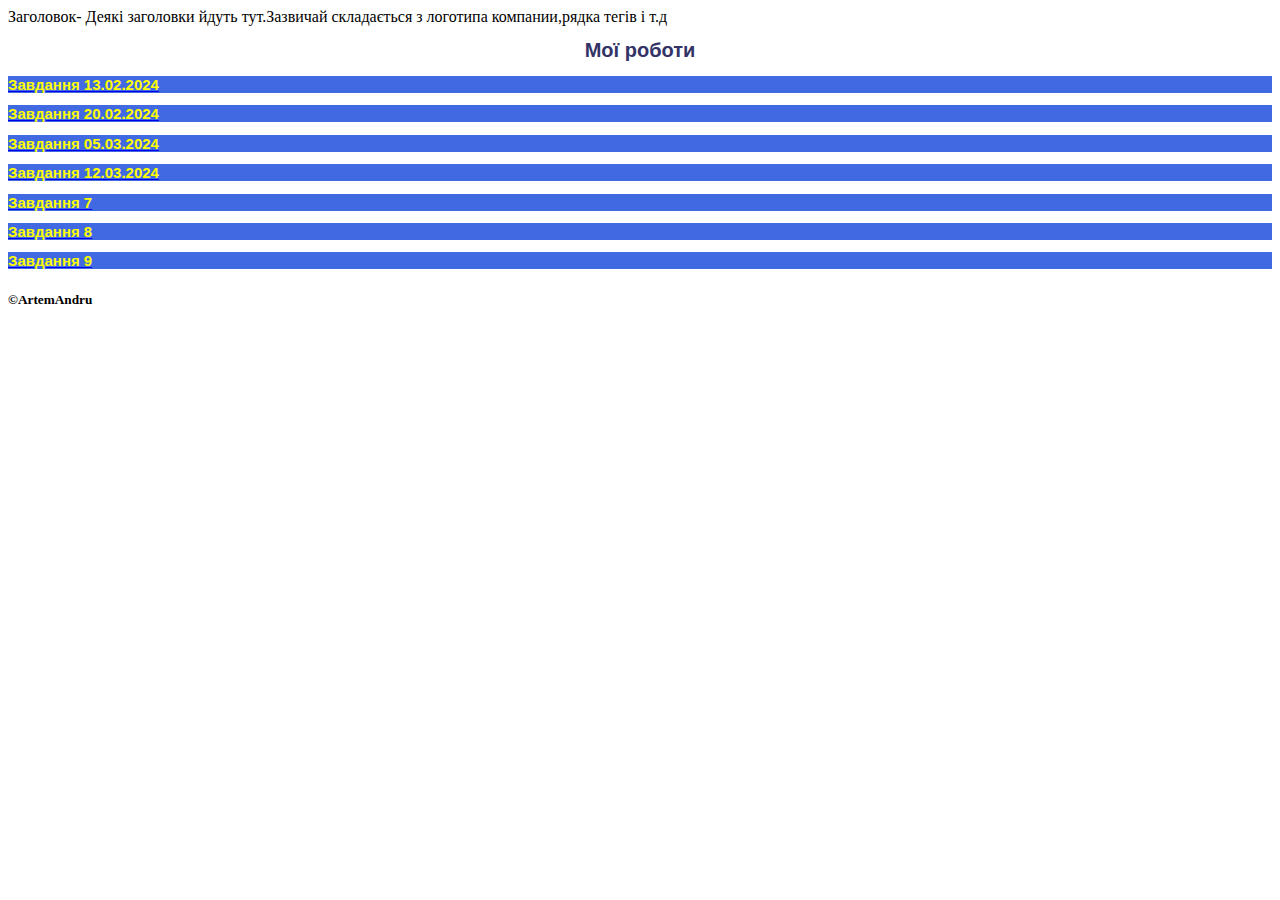
<file: index.html>
<!DOCTYPE html>
<html>
<head>
    <meta charset="utf-8">    
        <title>Домашне завдання</title>
        <link rel="stylesheet" href="style.css">
</head>
<body>
    <header>
        Заголовок- Деякі заголовки йдуть тут.Зазвичай складається з логотипа компании,рядка тегів і т.д
    </header>
    <h1>Мої роботи</h1>
    <section> 
    <a href="Z13022024.html"> <h2>Завдання 13.02.2024 </h2></a>
    <a href="Z20022024.html"> <h2>Завдання 20.02.2024 </h2></a>
    <a href="Z05032024.html"> <h2>Завдання 05.03.2024 </h2></a>  
    <a href="Z12032024.html"> <h2>Завдання 12.03.2024 </h2></a>
    <a href="Завдання 7"> <h2>Завдання 7 </h2></a>
    <a href="Завдання 8.html"> <h2>Завдання 8 </h2></a>
    <a href="Завдання 9.html"> <h2>Завдання 9 </h2></a> 
    </section>
    <footer>
    <h5>&#169ArtemAndru</h5>    
    </footer>        
</body>
</html>
</file>
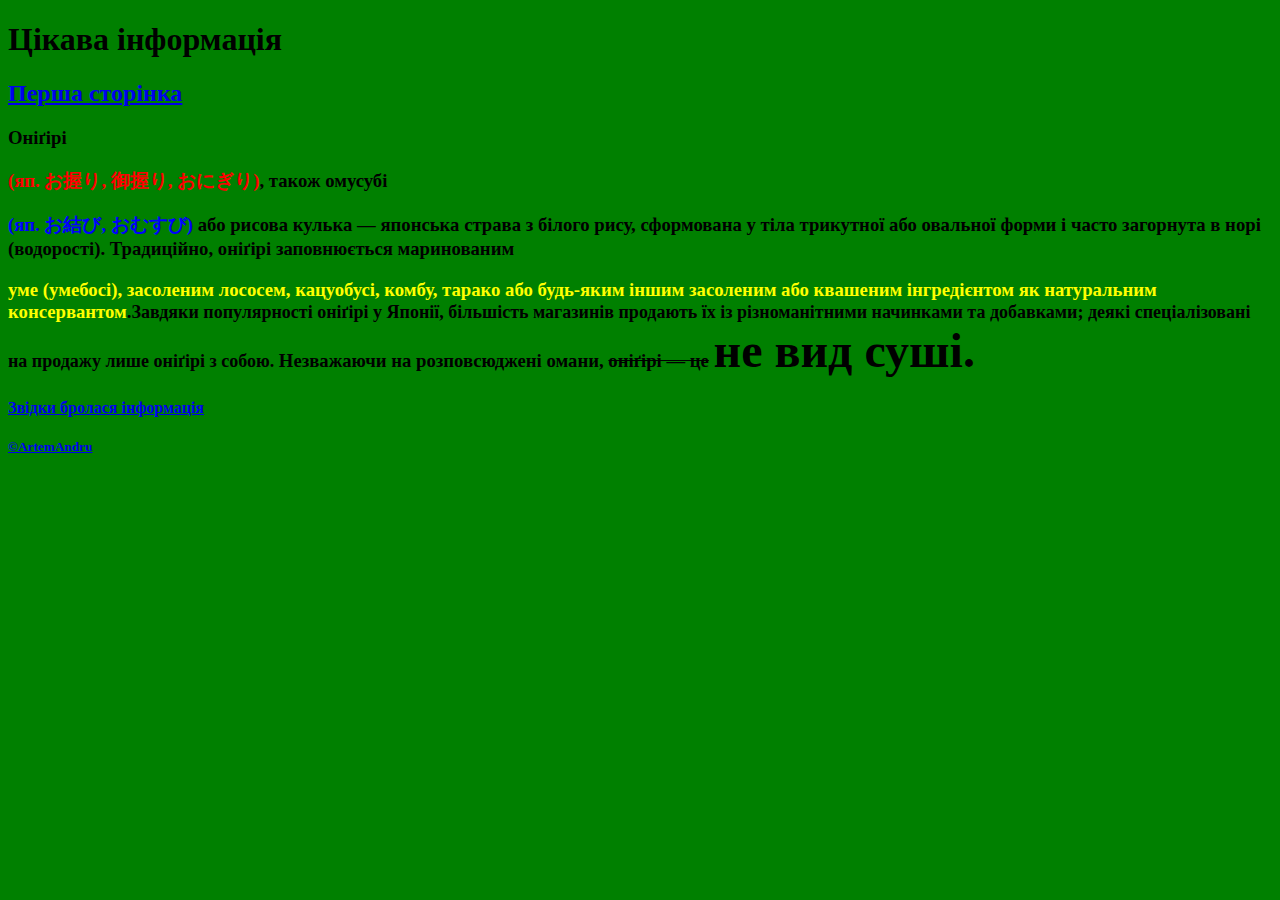
<file: Z12032024.html>
<!DOCTYPE html>
<html>
<head>
        <meta charset="utf-8">
        <title>Завдання 12.03.2024</title>
</head>
<body bgcolor="green">
        <header>

        </header>
                <h1>Цікава інформація</h1>
                <a href="index.html"> <h2>Перша сторінка </h2></a>
        <section>
                <h3>Оніґірі<p><font color="red">(яп. お握り, 御握り, おにぎり)</font>, також омусубі <p><font color="blue">(яп. お結び, おむすび)</font> або рисова кулька — японська страва з білого рису, сформована у тіла трикутної або овальної форми і часто загорнута в норі (водорості). Традиційно, оніґірі заповнюється маринованим <p><font color="yellow">уме (умебосі), засоленим лососем, кацуобусі, комбу, тарако або будь-яким іншим засоленим або квашеним інгредієнтом як натуральним консервантом</font>.<font size="4"><b>Завдяки популярності оніґірі у Японії, більшість магазинів продають їх із різноманітними начинками та добавками; деякі спеціалізовані на продажу лише оніґірі з собою</b>.</font>

Незважаючи на розповсюджені омани, <s>оніґірі — це</s> <font size="7">не вид суші.</font>
                </h3>
                <a href="https://uk.wikipedia.org/wiki/%D0%9E%D0%BD%D1%96%D2%91%D1%96%D1%80%D1%96"> <h4>Звідки бролася інформація</h4>
</section>
        <footer>
                <h5>&#169ArtemAndru</h5>
        </footer>
</body>
</html>
</file>
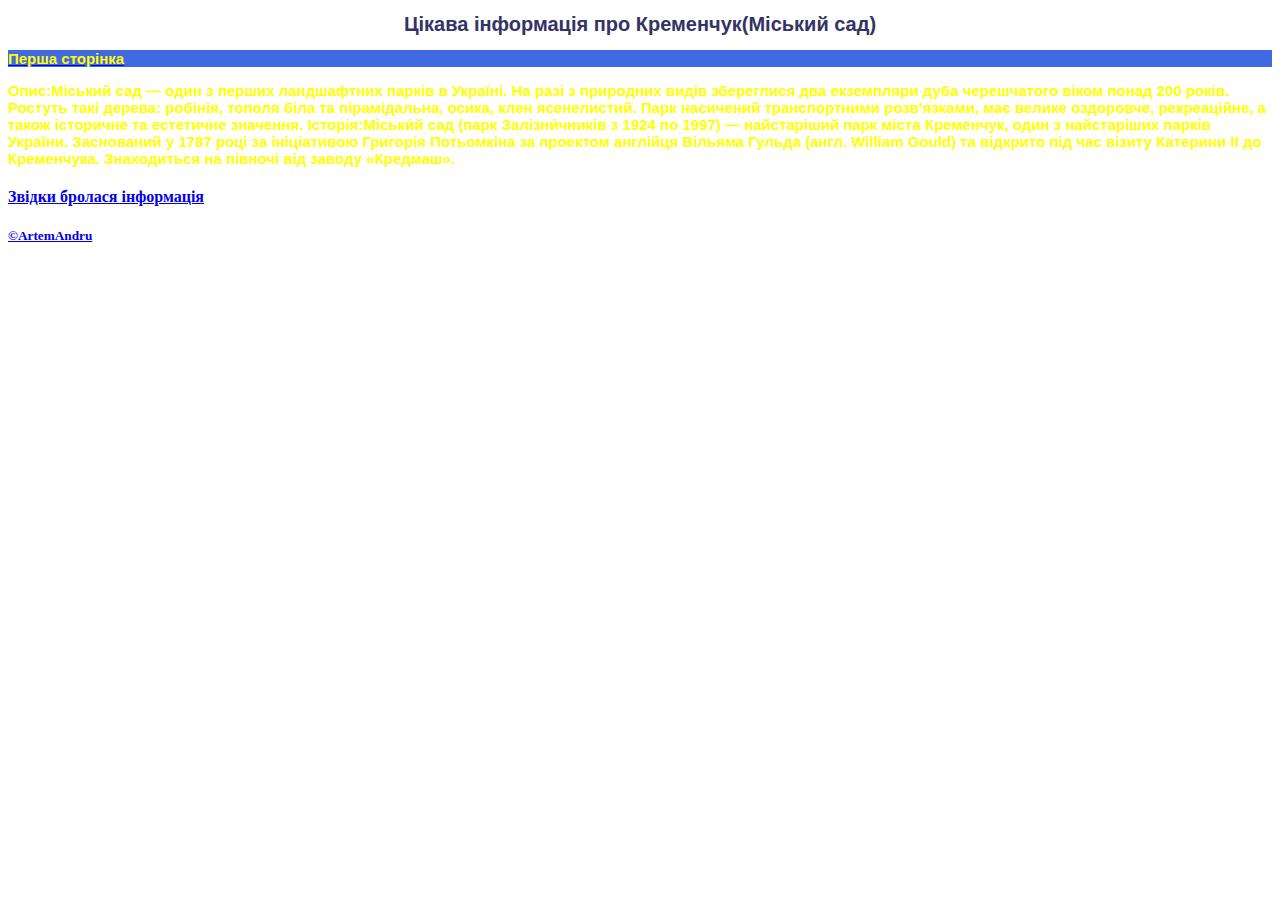
<file: Завдання 7.html>
<!DOCTYPE html>
<html>
<head>
        <meta charset="utf-8">
        <title>Завдання 7</title>
        <link rel="stylesheet" href="style.css">
        <style type="text/css">
           h3 {  
               font-size: 15px;
               font-family: Arial, sans-serif;
               color: yellow;
               text-align: left;   
               /*background-color: royalblue;*/
               background-image: url(https://img.freepik.com/free-photo/vivid-blurred-colorful-background_58702-2655.jpg);
               background-size: 100%;   
            }      
            p { 
                font-size: 15px
                font-family: Arial, sans-serif;
                color: #0000FF;
            }
        </style>        
</head>
<body>
        <header>

        </header>
                <h1>Цікава інформація про Кременчук(Міський сад)</h1>
                <a href="index.html"> <h2>Перша сторінка </h2></a>
        <section>
                <h3>Опис:Міський сад — один з перших ландшафтних парків в Україні. На разі з природних видів збереглися два екземпляри дуба черешчатого віком понад 200 років.

Ростуть такі дерева: робінія, тополя біла та пірамідальна, осика, клен ясенелистий.

Парк насичений транспортними розв'язками, має велике оздоровче, рекреаційне, а також історичне та естетичне значення.
Історія:Міськи́й сад (парк Залізни́чників з 1924 по 1997) — найстаріший парк міста Кременчук, один з найстаріших парків України. Заснований у 1787 році за ініціативою Григорія Потьомкіна за проектом англійця Вільяма Гульда (англ. William Gould) та відкрито під час візиту Катерини II до Кременчука. Знаходиться на півночі від заводу «Кредмаш».
                </h3>
                <a href="https://uk.wikipedia.org/wiki/%D0%9C%D1%96%D1%81%D1%8C%D0%BA%D0%B8%D0%B9_%D1%81%D0%B0%D0%B4_(%D0%9A%D1%80%D0%B5%D0%BC%D0%B5%D0%BD%D1%87%D1%83%D0%BA)"> <h4>Звідки бролася інформація</h4>
</section>
        <footer>
                <h5>&#169ArtemAndru</h5>
        </footer>
</body>
</html>
</file>
<file: style.css>
head
      {   
         font-size: 25px;     
         font-family: Arial, sans-serif;
         color: #333366;
         text-align: center;
         background-color: skyblye;
      }

h1
      {   
         font-size: 20px;     
         font-family: Arial, sans-serif;
         color: #333366;
         text-align: center;
         background-color: skyblye;
      }

h2
      
      {
         
         font-size: 15px;
         font-family: Arial, sans-serif;
         color: yellow;
         text-align: left;   
         background-color: royalblue;
      
      }

.paragraph {
  font-family: "Amatic SC", sans-serif;
  font-weight: 400;
  font-style: normal;
}

.paragraph1 {
  font-family: "Rubik Bubbles", system-ui;
  font-weight: 400;
  font-style: normal;
}

.zagl {
  font-family: "Pixelify Sans", sans-serif;
  font-optical-sizing: auto;
  font-weight: <weight>;
  font-style: normal;
}

.menu {
   text-align: center;

   margin: auto;

   width: 80%;

}
</file>
